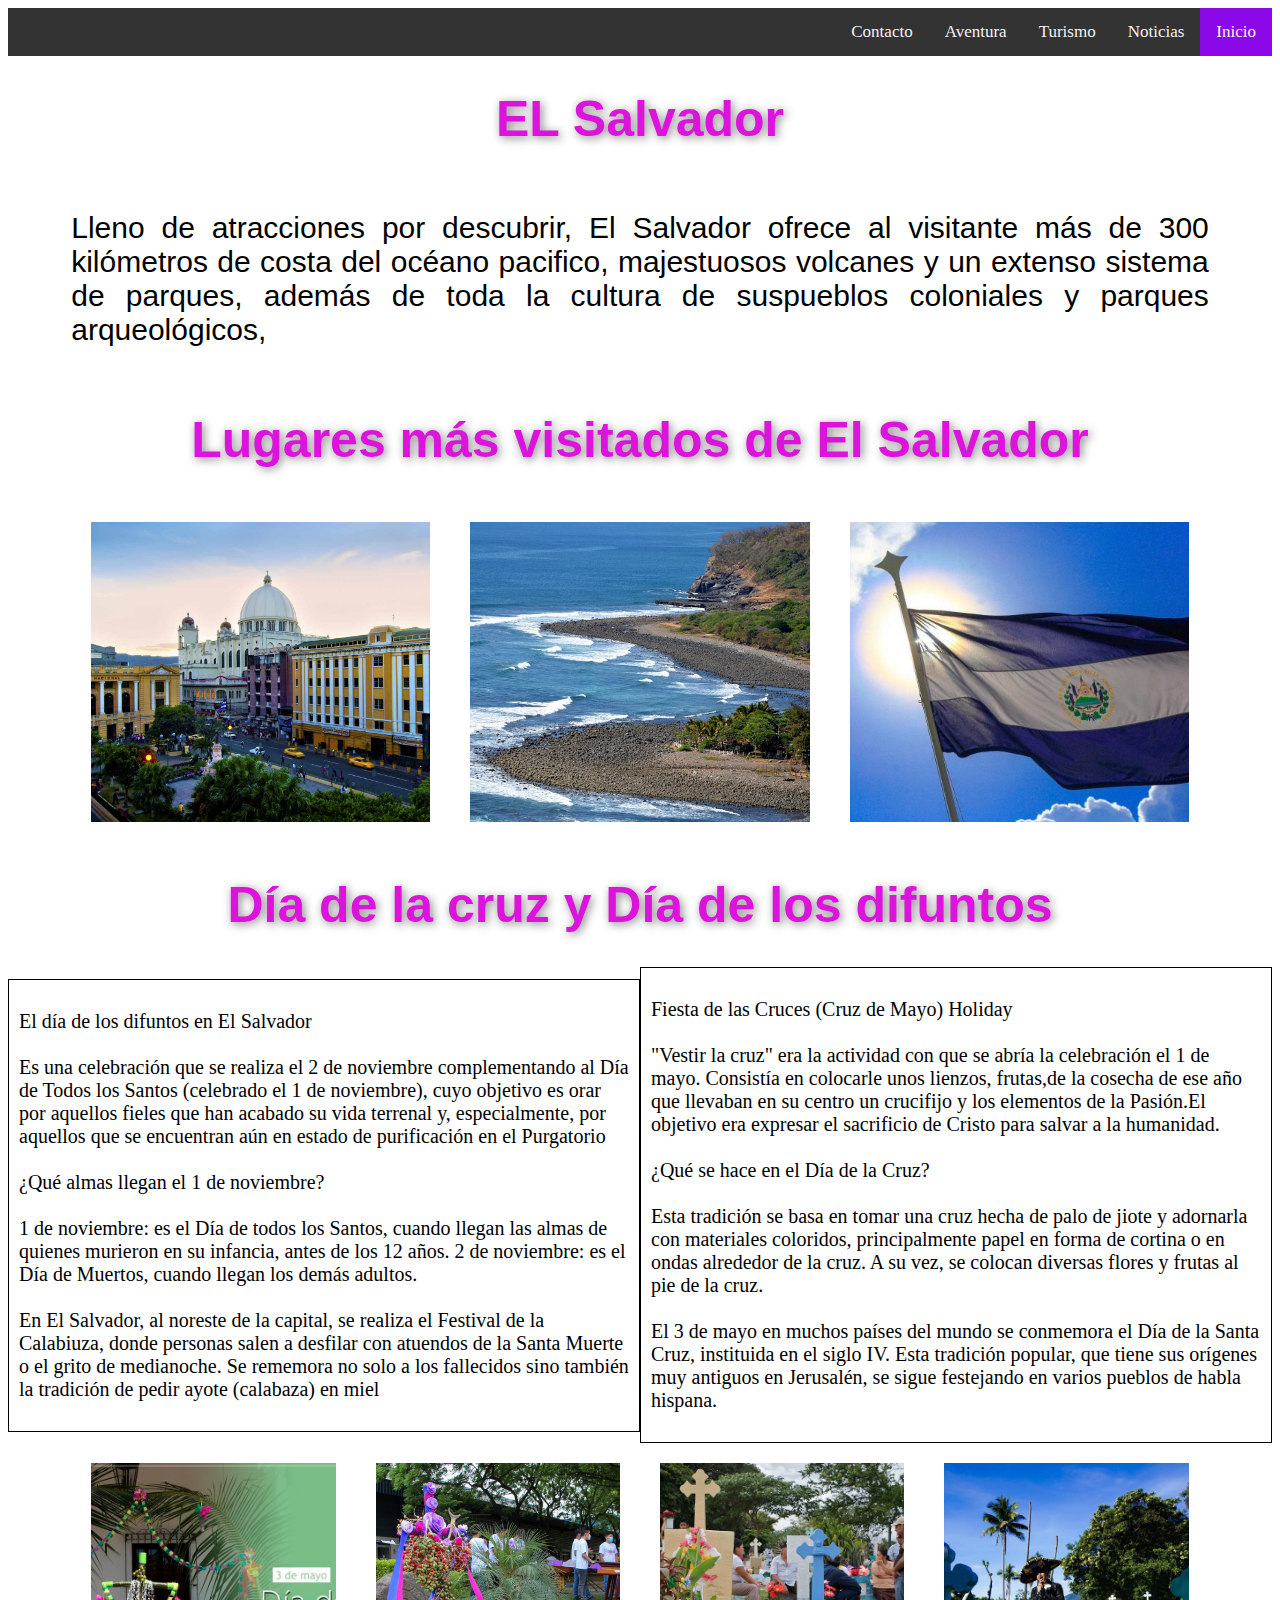
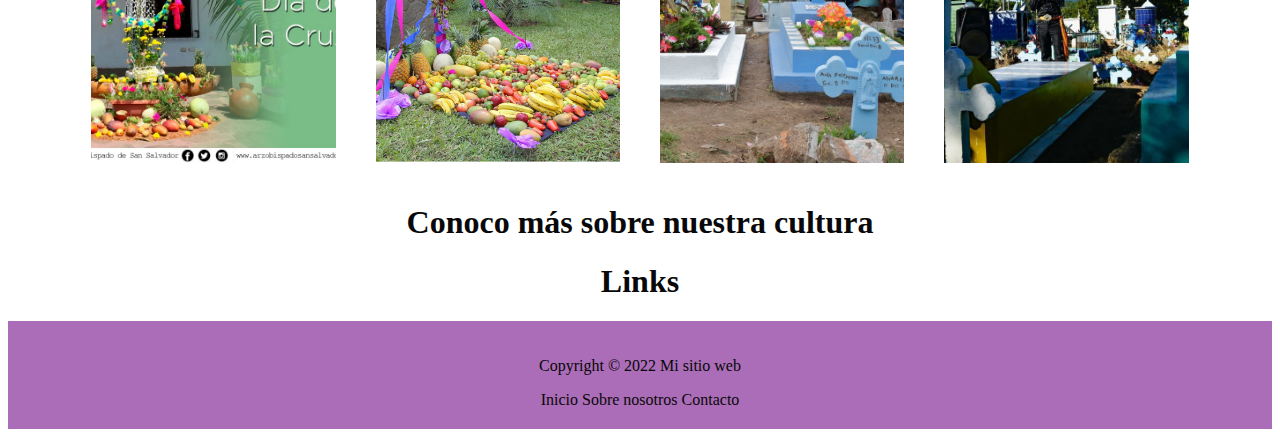
<file: index.html>
<!DOCTYPE html>
<html lang="en">
<head>
    <meta charset="UTF-8">
    <meta http-equiv="X-UA-Compatible" content="IE=edge">
    <meta name="viewport" content="width=device-width, initial-scale=1.0">
    <link rel="stylesheet" href="styles.css" />
    <title>Blog</title>
</head>
<body>
    
  <div id="navbar">
    <a class="active" href="#">Inicio</a>
    <a href="#">Noticias</a>
    <a href="#">Turismo</a>
    <a href="#">Aventura</a>
    <a href="#">Contacto</a>
  </div>

   <h1 id="titulo">EL Salvador</h1>

  <div id="container">
    <p id="paragraph">
      Lleno de atracciones por descubrir, El Salvador ofrece al 
      visitante más de 300 kilómetros de costa del océano pacifico,
       majestuosos volcanes y un extenso sistema de parques, además
        de toda la cultura de suspueblos coloniales y parques
         arqueológicos, 
      </p>
  </div>
  
  <h1 id="titulo">Lugares más visitados de El Salvador</h1>

      <div id="container">
        <div class="photo-space">
            <img src="./assets/foto1.jpg" alt="Foto 1">
        </div>
        <div class="photo-space">
            <img src="./assets/foto2.jpg" alt="Foto 2">
        </div>
        <div class="photo-space">
            <img src="./assets/foto3.jpg" alt="Foto 3">
        </div>
    </div>

    <h1 id="titulo">Día de la cruz y Día de los difuntos</h1>
   
    <div id="texto">
      <div id="col1">
        <p>
          El día de los difuntos en El Salvador
          <br>
          <br>

          Es una celebración que se realiza el 2 de noviembre
           complementando al Día de Todos los Santos
            (celebrado el 1 de noviembre), cuyo objetivo 
            es orar por aquellos fieles que han acabado 
            su vida terrenal y, especialmente, por aquellos 
            que se encuentran aún en estado de purificación 
            en el Purgatorio
          <br>
          <br>
          ¿Qué almas llegan el 1 de noviembre? 
          <br>
          <br>
          1 de noviembre: es el Día de todos los Santos,
           cuando llegan las almas de quienes murieron 
           en su infancia, antes de los 12 años. 2 de noviembre:
            es el Día de Muertos, cuando llegan los demás adultos.
            <br>
            <br>
          En El Salvador, al noreste de la capital, se realiza
           el Festival de la Calabiuza, donde personas salen
            a desfilar con atuendos de la Santa Muerte o el 
            grito de medianoche. Se rememora no solo a los 
            fallecidos sino también la tradición de pedir
             ayote (calabaza) en miel</p>
      </div>
      <div id="col2">
        <p>Fiesta de las Cruces (Cruz de Mayo)
          Holiday
          <br>
          <br>
          "Vestir la cruz" era la actividad con que se 
          abría la celebración el 1 de mayo. Consistía 
          en colocarle unos lienzos, frutas,de la cosecha 
          de ese año que llevaban en su centro un crucifijo
           y los elementos de la Pasión.El objetivo era 
           expresar el sacrificio de Cristo 
           para salvar a la humanidad.
          <br>
          <br>
          ¿Qué se hace en el Día de la Cruz?
          <br>
          <br>
          Esta tradición se basa en tomar una cruz 
          hecha de palo de jiote y adornarla con materiales
           coloridos, principalmente papel en forma de 
           cortina o en ondas alrededor de la cruz. A su
            vez, se colocan diversas flores y frutas al 
            pie de la cruz.
            <br>
            <br>
            El 3 de mayo en muchos países del mundo se conmemora 
            el Día de la Santa Cruz, instituida en el siglo IV. 
            Esta tradición popular, que tiene sus orígenes muy 
            antiguos en Jerusalén, se sigue festejando en varios
             pueblos de habla hispana.
        </p>
      </div>
    </div>
    
    <section>
      <div id="container">
          <div class="photo-space">
              <img src="./assets/foto7.jpg" alt="Foto 1">
          </div>
          <div class="photo-space">
              <img src="./assets/foto8.jpg" alt="Foto 2">
          </div>
          <div class="photo-space">
              <img src="./assets/foto9.jpg" alt="Foto 3">
          </div>
          <div class="photo-space">
              <img src="./assets/foto10.jpg" alt="Foto 4">
          </div>
      </div>
  </section>

  <a href="./blog-1.html" target="_blank">
    <h1>Conoco más sobre nuestra cultura</h1>
    <h1>Links</h1>
  </a>
  
  <footer>
    <p>Copyright © 2022 Mi sitio web</p>
    <nav>
      <a href="#inicio">Inicio</a>
      <a href="#sobre-nosotros">Sobre nosotros</a>
      <a href="#contacto">Contacto</a>
    </nav>
  </footer>
  

</body>
</html>
</file>
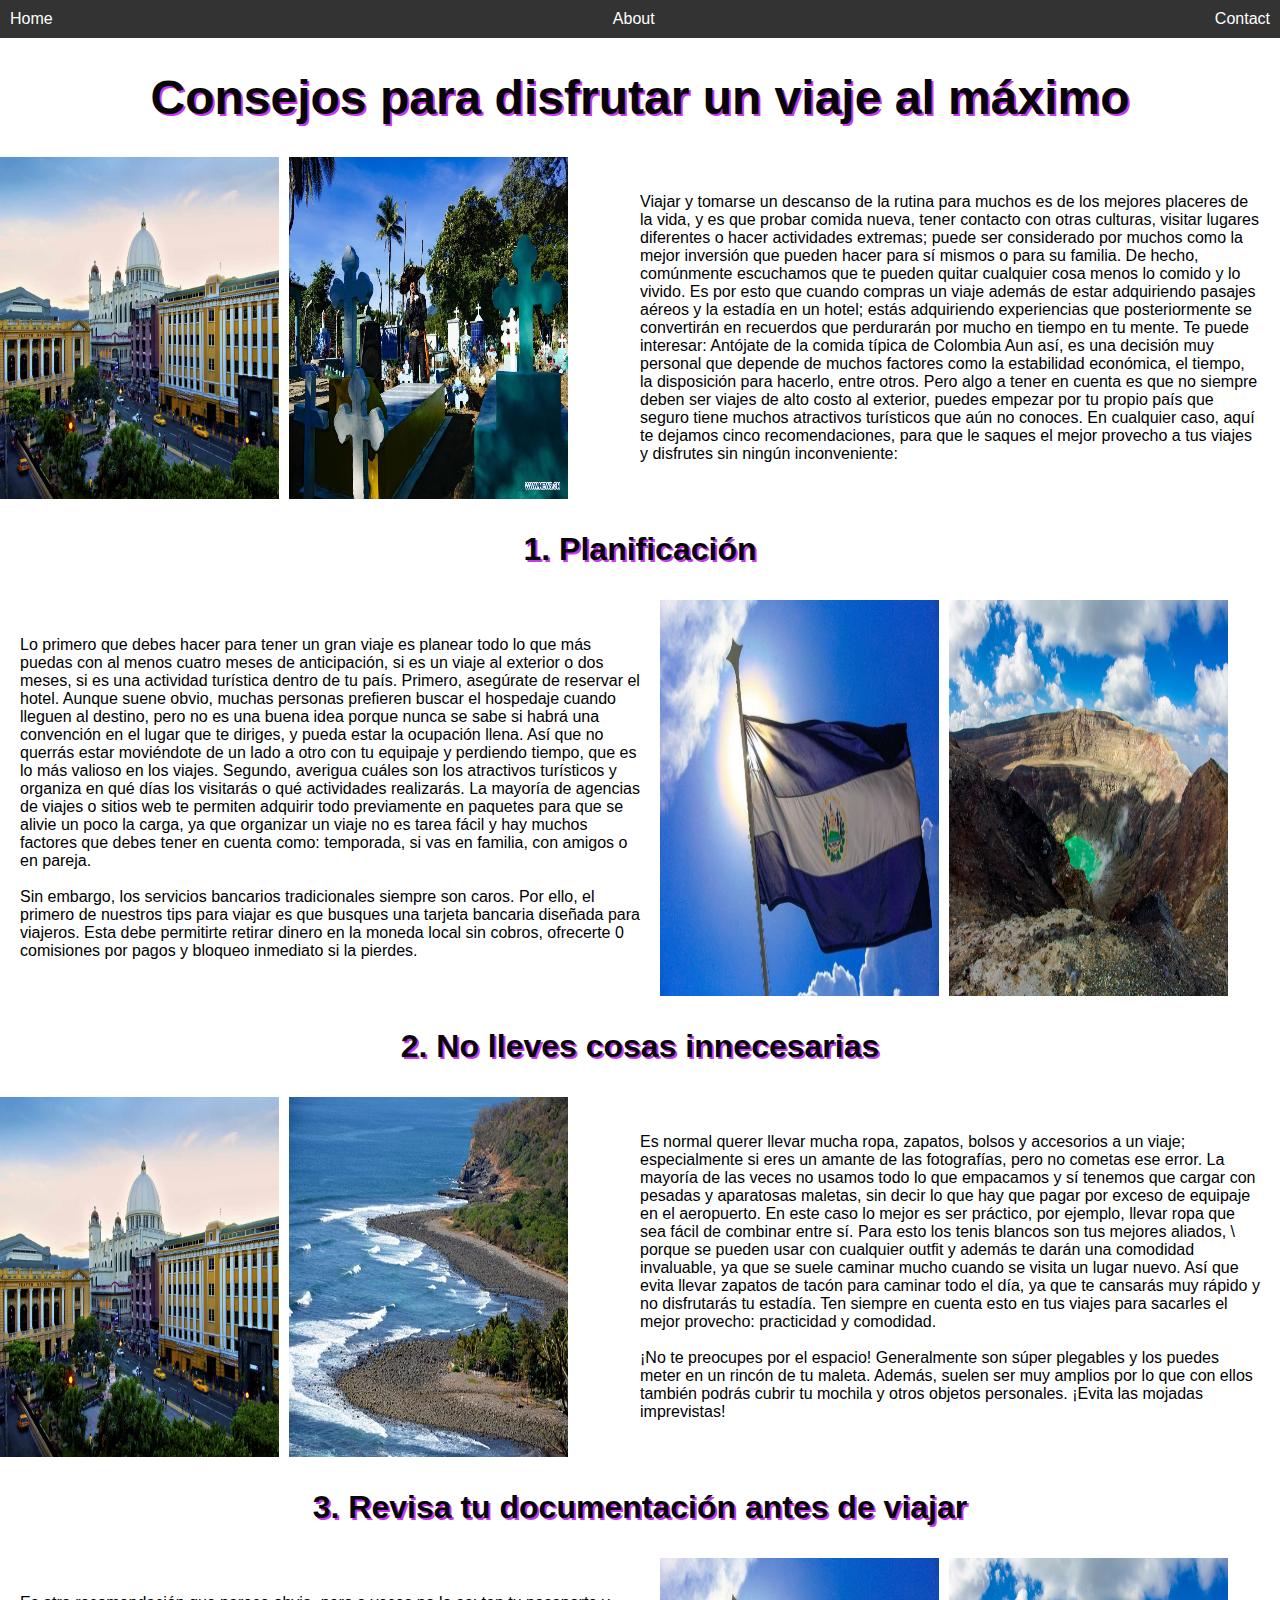
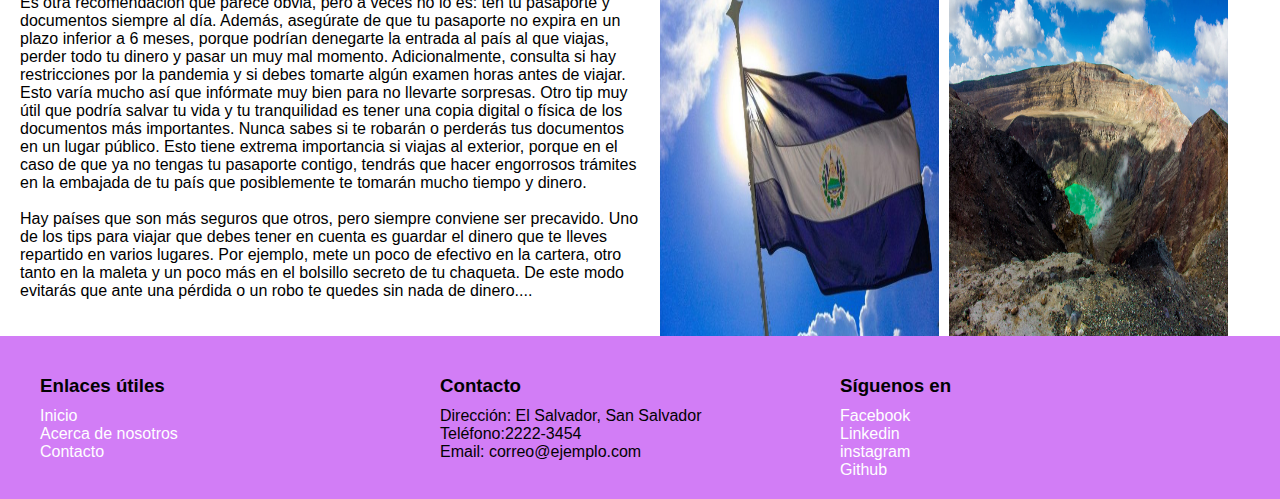
<file: blog-1.html>
<!DOCTYPE html>
<html lang="en">
<head>
  <meta charset="UTF-8">
  <meta http-equiv="X-UA-Compatible" content="IE=edge">
  <meta name="viewport" content="width=device-width, initial-scale=1.0">
  <link rel="stylesheet" href="blog1.css" />
  <title>Document</title>
</head>
<body>

  <nav>
    <a href="#">Home</a>
    <a href="#">About</a>
    <a href="#">Contact</a>
  </nav>
  
  <h1 class="titulo-llamativo">Consejos para disfrutar un viaje al máximo </h1>

  <div class="contenedor-principal">
    <div class="columna-imagenes">
      <img src="./assets/foto1.jpg" alt="Imagen 1">
      <img src="./assets/foto10.jpg" alt="Imagen 2">
    </div>
    <div class="columna-texto">
      <p>Viajar y tomarse un descanso de la rutina para muchos es 
        de los mejores placeres de la vida, y es que probar comida 
        nueva, tener contacto con otras culturas, visitar lugares 
        diferentes o hacer actividades extremas; puede ser considerado
         por muchos como la mejor inversión que pueden hacer para 
         sí mismos o para su familia. De hecho, comúnmente escuchamos
          que te pueden quitar cualquier cosa menos lo comido y lo 
          vivido. Es por esto que cuando compras un viaje además
         de estar adquiriendo pasajes aéreos y la estadía en un
         hotel; estás adquiriendo experiencias que posteriormente
         se convertirán en recuerdos que perdurarán por mucho
         en tiempo en tu mente.
         Te puede interesar: Antójate de la comida típica de Colombia
         Aun así, es una decisión muy personal que depende de muchos 
         factores como la estabilidad económica, el tiempo, la 
         disposición para hacerlo, entre otros. Pero algo a tener 
         en cuenta es que no siempre deben ser viajes de alto 
         costo al exterior, puedes empezar por tu propio país 
         que seguro tiene muchos atractivos turísticos que aún
          no conoces. En cualquier caso, aquí te dejamos cinco 
          recomendaciones, para que le saques el mejor provecho 
          a tus viajes y disfrutes sin ningún inconveniente:
          </p>
    </div>
  </div>
  
  <h3 class="textoDos">1. Planificación</h3>

  <div class="contenedor-principal">
    <div class="columna-texto">
      <p>Lo primero que debes hacer para tener un gran viaje es planear
         todo lo que más puedas con al menos cuatro meses de anticipación, 
         si es un viaje al exterior o dos meses, si es una actividad 
         turística dentro de tu país. Primero, asegúrate de reservar
          el hotel. Aunque suene obvio, muchas personas prefieren 
          buscar el hospedaje cuando lleguen al destino, pero no es 
          una buena idea porque nunca se sabe si habrá una convención
           en el lugar que te diriges, y pueda estar la ocupación llena. 
           Así que no querrás estar moviéndote de un lado a otro con 
           tu equipaje y perdiendo tiempo, que es lo más valioso en 
           los viajes. Segundo, averigua cuáles son los atractivos
            turísticos y organiza en qué días los visitarás o qué
             actividades realizarás. La mayoría de agencias de viajes
              o sitios web te permiten adquirir todo previamente en 
              paquetes para que se alivie un poco la carga, ya que 
              organizar un viaje no es tarea fácil y hay muchos 
              factores que debes tener en cuenta como: temporada, 
              si vas en familia, con amigos o en pareja.
        <br>
        <br>
        Sin embargo, los servicios bancarios tradicionales siempre son 
        caros. Por ello, el primero de nuestros tips para viajar es 
        que busques una tarjeta bancaria diseñada para viajeros. 
        Esta debe permitirte retirar dinero en la moneda local sin
         cobros, ofrecerte 0 comisiones por pagos y bloqueo inmediato 
         si la pierdes.</p>
    </div>
    <div class="columna-imagenes">
      <img src="./assets/foto3.jpg" alt="Imagen 1">
      <img src="./assets/foto4.jpg" alt="Imagen 2">
    </div>
  </div>

  <h3 class="textoDos">2. No lleves cosas innecesarias
  </h3>
  
  <div class="contenedor-principal">
    <div class="columna-imagenes">
      <img src="./assets/foto1.jpg" alt="Imagen 1">
      <img src="./assets/foto2.jpg" alt="Imagen 2">
    </div>
    <div class="columna-texto">
      <p>Es normal querer llevar mucha ropa, zapatos, bolsos y accesorios
         a un viaje; especialmente si eres un amante de las fotografías, 
         pero no cometas ese error. La mayoría de las veces no usamos
         todo lo que empacamos y sí tenemos que cargar con pesadas y
          aparatosas maletas, sin decir lo que hay que pagar por exceso 
          de equipaje en el aeropuerto. En este caso lo mejor es ser 
          práctico, por ejemplo, llevar ropa que sea fácil de combinar
           entre sí. Para esto los tenis blancos son tus mejores aliados,
           \ porque se pueden usar con cualquier outfit y además te 
           darán una comodidad invaluable, ya que se suele caminar 
           mucho cuando se visita un lugar nuevo. Así que evita 
           llevar zapatos de tacón para caminar todo el día, ya que te
            cansarás muy rápido y no disfrutarás tu estadía. Ten siempre 
            en cuenta esto en tus viajes para sacarles el mejor provecho: 
            practicidad y comodidad.
           <br>
           <br>
           ¡No te preocupes por el espacio! Generalmente son súper plegables 
           y los puedes meter en un rincón de tu maleta.  Además, suelen 
           ser muy amplios por lo que con ellos también podrás cubrir tu 
           mochila y otros objetos personales. ¡Evita las mojadas imprevistas!
          </p>
    </div>
  </div>

  <h3 class="textoDos">3. Revisa tu documentación antes de viajar</h3>

  <div class="contenedor-principal">
    <div class="columna-texto">
      <p>Es otra recomendación que parece obvia, pero a veces no lo es: ten 
        tu pasaporte y documentos siempre al día. Además, asegúrate de que
         tu pasaporte no expira en un plazo inferior a 6 meses, porque 
         podrían denegarte la entrada al país al que viajas, perder todo 
         tu dinero y pasar un muy mal momento. Adicionalmente, consulta 
         si hay restricciones por la pandemia y si debes tomarte algún 
         examen horas antes de viajar. Esto varía mucho así que infórmate 
         muy bien para no llevarte sorpresas. Otro tip muy útil que podría
          salvar tu vida y tu tranquilidad es tener una copia digital o 
          física de los documentos más importantes. Nunca sabes si te
           robarán o perderás tus documentos en un lugar público. Esto
            tiene extrema importancia si viajas al exterior, porque en 
            el caso de que ya no tengas tu pasaporte contigo, tendrás que 
            hacer engorrosos trámites en la embajada de tu país que 
            posiblemente te tomarán mucho tiempo y dinero.
        <br>
        <br>
        Hay países que son más seguros que otros, pero siempre conviene ser 
        precavido. Uno de los tips para viajar que debes tener en cuenta es 
        guardar el dinero que te lleves repartido en varios lugares.
        Por ejemplo, mete un poco de efectivo en la cartera, otro tanto en 
        la maleta y un poco más en el bolsillo secreto de tu chaqueta. De
         este modo evitarás que ante una pérdida o un robo te quedes sin 
         nada de dinero....
        </p>
    </div>
    <div class="columna-imagenes">
      <img src="./assets/foto3.jpg" alt="Imagen 1">
      <img src="./assets/foto4.jpg" alt="Imagen 2">
    </div>
  </div>

  <footer>
    <div class="contenedor-footer">
      <div class="seccion-links">
        <h3>Enlaces útiles</h3>
        <ul>
          <li><a>Inicio</a></li>
          <li><a>Acerca de nosotros</a></li>
          <li><a>Contacto</a></li>
        </ul>
      </div>
      <div class="seccion-contacto">
        <h3>Contacto</h3>
        <ul>
          <li>Dirección: El Salvador, San Salvador</li>
          <li>Teléfono:2222-3454</li>
          <li>Email: correo@ejemplo.com</li>
        </ul>
      </div>
      <div class="seccion-redes-sociales">
        <h3>Síguenos en</h3>
        <ul>
          <li><a>Facebook</a></li>
          <li><a>Linkedin</a></li>
          <li><a>instagram</a></li>
          <li><a>Github</a></li>
          
  

</body>
</html>
</file>
<file: styles.css>
#navbar {
      width: 100%;
      background-color: #333;
      overflow: auto;
    }


    #navbar a {
      float: right;
      color: #f2f2f2;
      text-align: center;
      padding: 14px 16px;
      text-decoration: none;
      font-size: 17px;
    }


    #navbar a:hover {
      background-color:#b62ef9;
      color: black;
    }


    .active {
      background-color: #8b09e8;
      color: white;
    }

    #titulo {
      font-family: 'Open Sans', sans-serif;
      font-size: 50px;
      color: rgb(221, 18, 221);
      text-align: center;
      text-shadow: 2px 2px 10px rgba(0, 0, 0, 0.5);

    }


    #container {
      text-align: center;
    }

    #paragraph {
      font-family: 'Open Sans', sans-serif; 
      font-size: 30px;
      text-align: justify;
    }



    #container {
      width: 90%;
      margin: 0 auto;
      display: flex;
      justify-content: space-between;
    }

    .photo-space {
      width: 30%;
      height: 300px;
      overflow: hidden;
      margin: 20px;
    }

    .photo-space img {
      width: 100%;
      height: 100%;
      object-fit: cover;
    }


    #texto {
      display: flex;
      margin:0 auto;
      align-items: center;
      font-size: 20px;
    }
    
    #col1, #col2 {
      width: 50%; 
      padding: 10px;
      border: 1px solid black;
    }
    

    #container {
      display: flex; 
      flex-wrap: wrap; 
    }

    .photo-space{
      flex:1; 
      width: 25%; 
    }
    
    a {
      color: rgb(9, 8, 9); 
      text-decoration: none;
    }
    h1 {
      font-size: 2em; 
      text-align: center; 
    }

    footer {
      background-color: rgb(171, 109, 183); 
      color: rgb(7, 7, 7); 
      text-align: center; 
      padding: 20px; 
    }
</file>
<file: blog1.css>
body {
    font-family: Arial, sans-serif;
    margin: 0;
    padding: 0;
  }

  nav {
    background-color: #333;
    color: #fff;
    display: flex;
    justify-content: space-between;
  }
  
  nav a {
    color: #fff;
    text-decoration: none;
    padding: 10px;
  }
  
  .titulo-llamativo {
    color: #070505; 
    text-shadow: 2px 2px #c938f1; 
    font-size: 3em; 
    text-align: center; 
    }
  
    .contenedor-principal {
        display: flex; 
        justify-content: space-between; 
    }
    
    .columna-imagenes {
        flex: 1; 
        display: flex; 
        flex-wrap: wrap; 
    }
    
    .columna-imagenes img {
        width: 45%;
        margin-right: 10px; 
    }
    
    .columna-texto {
        flex: 1;
        padding: 20px; 
    }
    
    @media (max-width: 768px) {
        .columna-imagenes img {
            width: 100%; 
            margin-right: 0; 
        }
        
        .columna-texto {
            padding: 10px; 
        }
        }
      
      
      .textoDos {
        color: #070707; 
        text-shadow: 2px 2px #c938f1; 
        font-size: 2em; 
        text-align: center; 
        }
      
        .contenedor-principal {
            display: flex;
            justify-content: space-between;
        }
        
        .columna-imagenes {
            flex: 1;
            display: flex;
            flex-wrap: wrap;
        }
        
        .columna-imagenes img {
            width: 45%;
            margin-right: 10px;
        }
        
        .columna-texto {
            flex: 1;
            padding: 20px;
        }
        
        @media (max-width: 768px) {
            .columna-imagenes img {
                width: 100%;
                margin-right: 0;
            }
            .columna-texto {
                padding: 10px;
            }
        }
  /* footer */
        footer {
            background-color: rgb(210, 125, 246);
            color: rgb(2, 2, 2);
            padding: 20px 0;
          }
          
          .contenedor-footer {
            max-width: 1200px;
            margin: 0 auto;
            display: flex;
            justify-content: space-between;
          }
          
          .seccion-links,
          .seccion-contacto,
          .seccion-redes-sociales {
            flex: 1;

            h3 {
              margin-bottom: 10px;
               }

            ul {
              list-style: none;
              margin: 0;
              padding: 0;
            
            li {
             a {
                  color: #fff;
                  text-decoration: none;
             &:hover {
                    color: #eee;
             }
             }
             }
             }
             }
          
          @media (max-width: 768px) {
            .seccion-contacto {
              display: none;
            }
            footer {
              flex-wrap: wrap;
            }
            .seccion-links, .seccion-redes-sociales {
              flex: 100%;
              text-align: center;
              h3 {
                margin-top: 20px;
              }
            }
          }
</file>
